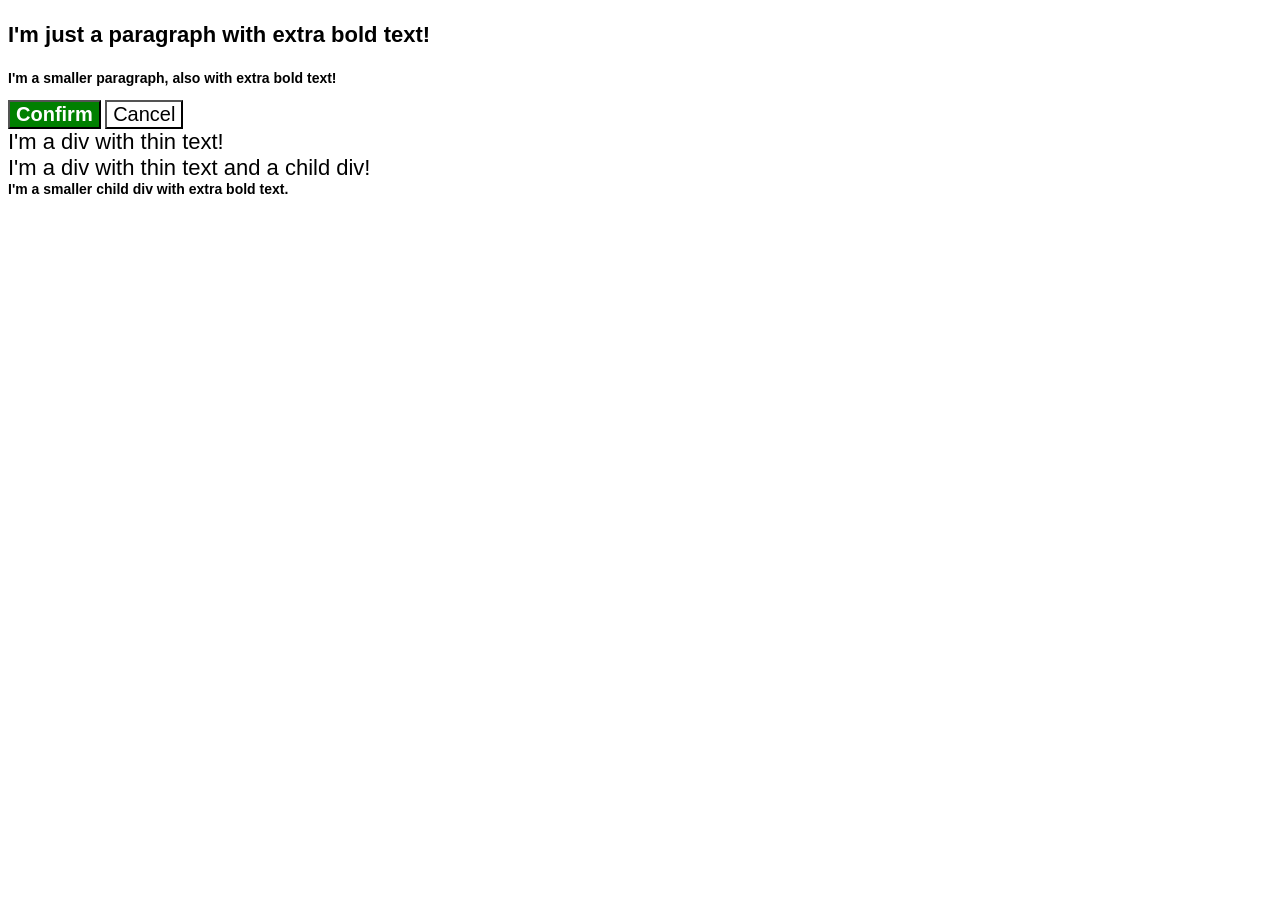
<file: foundations/cascade/01-cascade-fix/index.html>
<!DOCTYPE html>
<html lang="en">

<head>
  <meta charset="UTF-8">
  <meta http-equiv="X-UA-Compatible" content="IE=edge">
  <meta name="viewport" content="width=device-width, initial-scale=1.0">
  <title>Fix the Cascade</title>
  <link rel="stylesheet" href="style.css">
</head>

<body>
  <p class="para">I'm just a paragraph with extra bold text!</p>
  <p class="para small-para">I'm a smaller paragraph, also with extra bold text!</p>

  <button id="confirm-button" class="button confirm">Confirm</button>
  <button id="cancel-button" class="button cancel">Cancel</button>

  <div class="text">I'm a div with thin text!</div>
  <div class="text">I'm a div with thin text and a child div!
    <div class="text child">I'm a smaller child div with extra bold text.</div>
  </div>
</body>

</html>
</file>
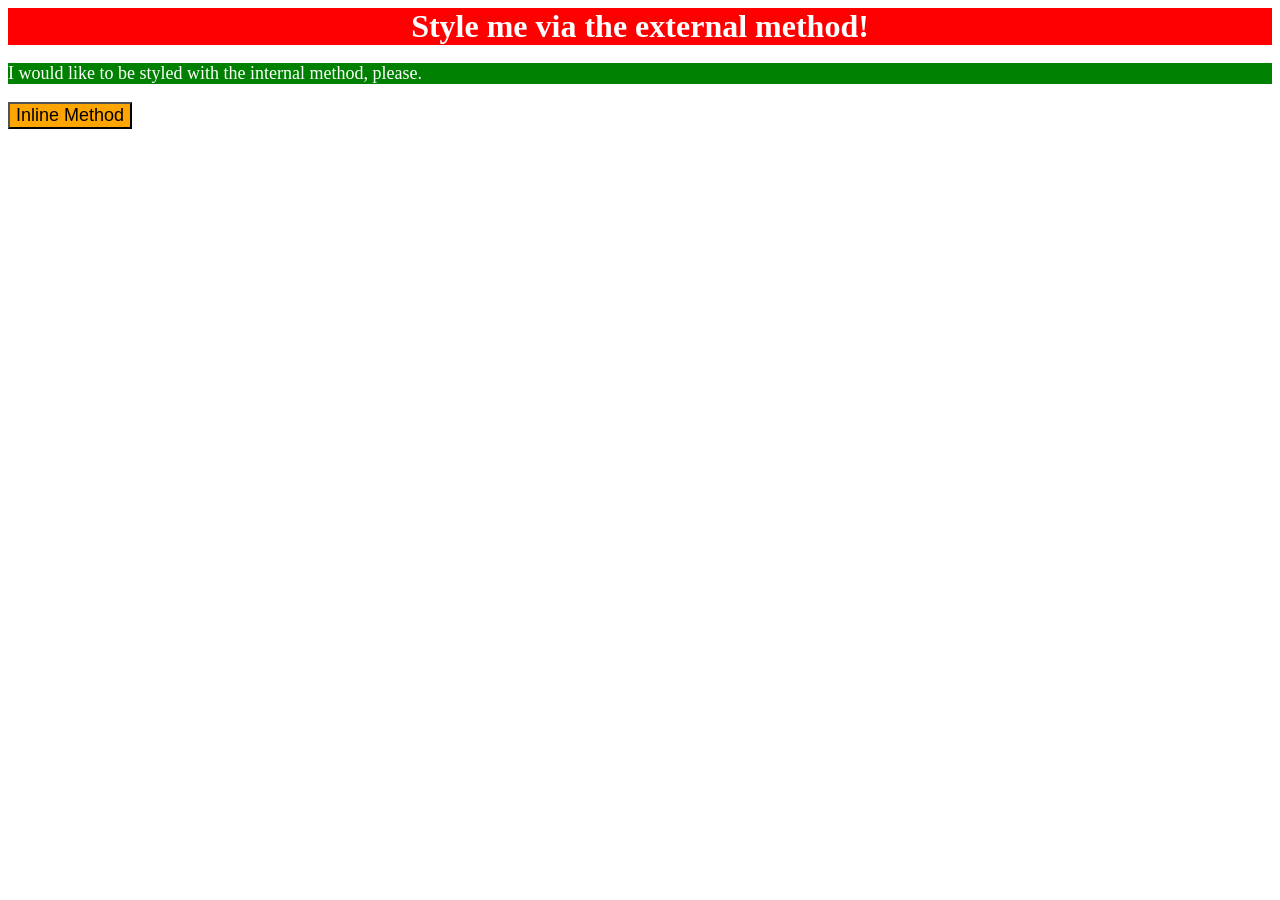
<file: foundations/intro-to-css/01-css-methods/index.html>
<!DOCTYPE html>
<html lang="en">

<head>
  <meta charset="UTF-8">
  <meta http-equiv="X-UA-Compatible" content="IE=edge">
  <meta name="viewport" content="width=device-width, initial-scale=1.0">
  <link rel="stylesheet" href="./styles.css">
  <title>Methods for Adding CSS</title>

  <style>
    p {
      background-color: green;
      color: white;
      font-size: 18px;
    }
  </style>
</head>

<body>
  <div id="external">Style me via the external method!</div>
  <p>I would like to be styled with the internal method, please.</p>
  <button style="background-color: orange; font-size: 18px;">Inline Method</button>
</body>

</html>
</file>
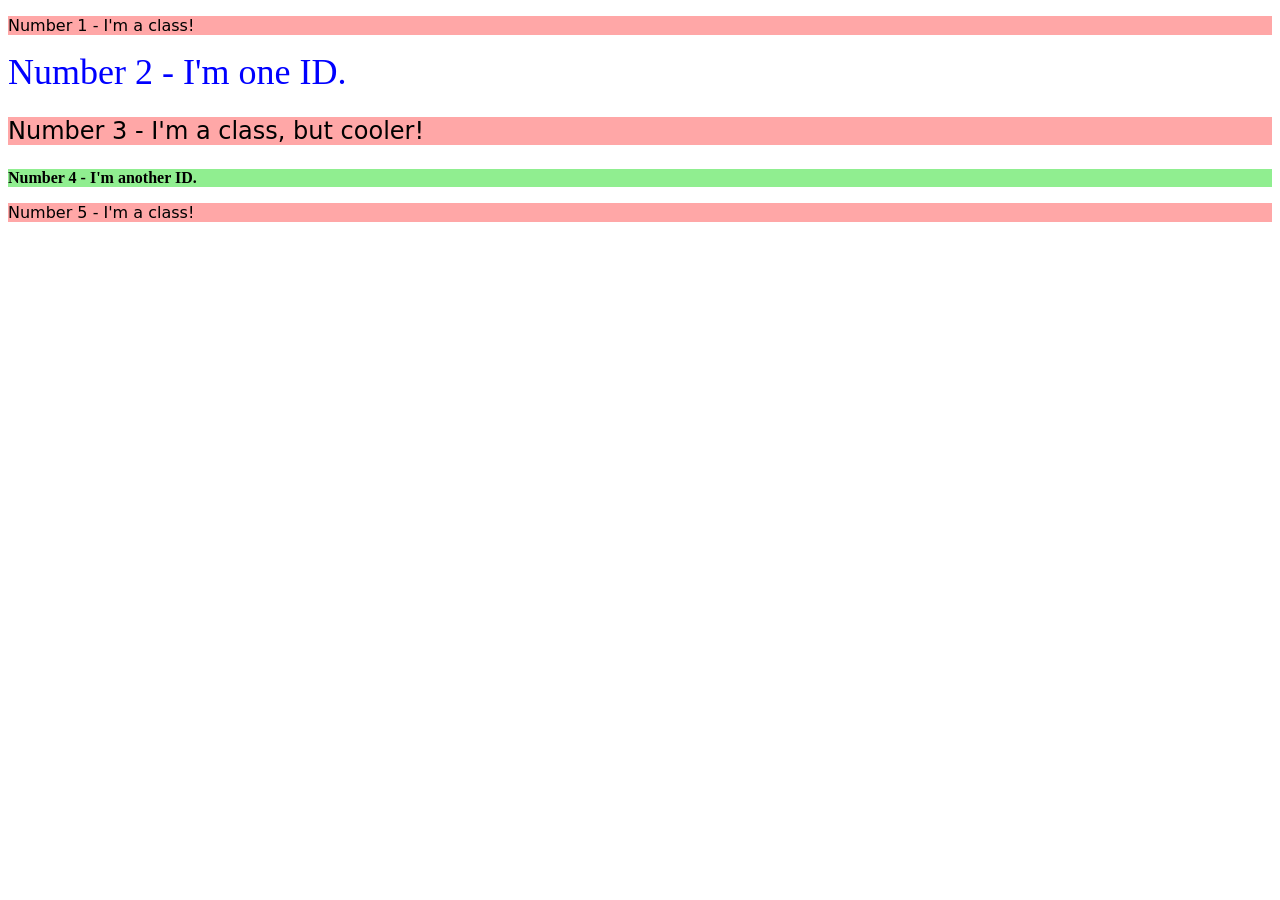
<file: foundations/intro-to-css/02-class-id-selectors/index.html>
<!DOCTYPE html>
<html lang="en">
  <head>
    <meta charset="UTF-8">
    <meta http-equiv="X-UA-Compatible" content="IE=edge">
    <meta name="viewport" content="width=device-width, initial-scale=1.0">
    <title>Class and ID Selectors</title>
    <link rel="stylesheet" href="./style.css">
  </head>
  <body>
    <p class="odd-element">Number 1 - I'm a class!</p>
    <div id="second-element">Number 2 - I'm one ID.</div>
    <p class="odd-element" id="third-element">Number 3 - I'm a class, but cooler!</p>
    <div id="fourth-element">Number 4 - I'm another ID.</div>
    <p class="odd-element">Number 5 - I'm a class!</p>
  </body>
</html>
</file>
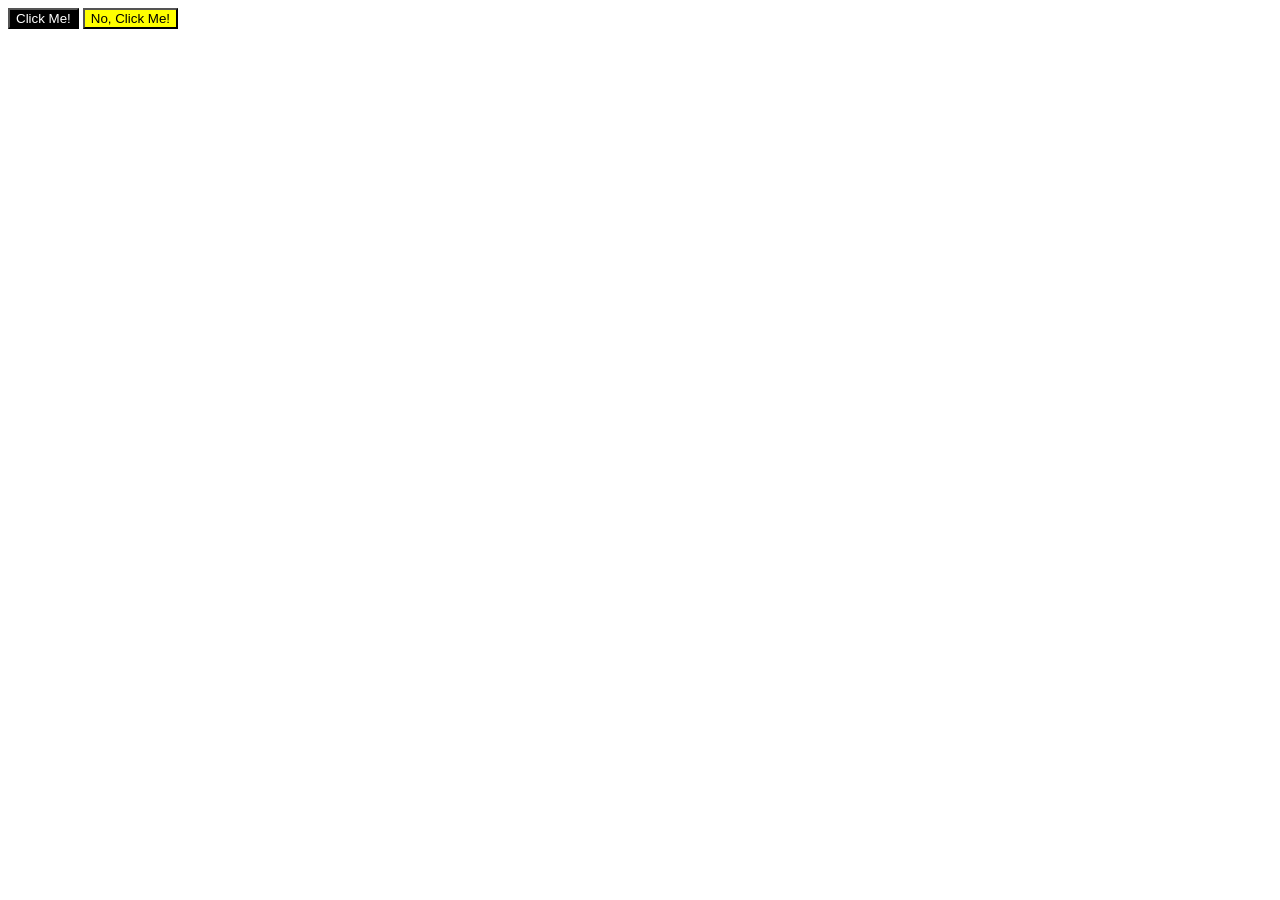
<file: foundations/intro-to-css/03-grouping-selectors/index.html>
<!DOCTYPE html>
<html lang="en">
  <head>
    <meta charset="UTF-8">
    <meta http-equiv="X-UA-Compatible" content="IE=edge">
    <meta name="viewport" content="width=device-width, initial-scale=1.0">
    <title>Grouping Selectors</title>
    <link rel="stylesheet" href="style.css">
  </head>
  <body>
    <button id="button-one">Click Me!</button>
    <button id="button-two">No, Click Me!</button>
  </body>
</html>
</file>
<file: foundations/cascade/01-cascade-fix/style.css>
body {
  font-family: Arial, Helvetica, sans-serif;
}

.para,
.small-para {
  color: hsl(0, 0%, 0%);
  font-weight: 800;
}

.para {
  font-size: 22px;
}

.small-para {
  font-size: 14px;
  font-weight: 800;
}

.button {
  background-color: rgb(255, 255, 255);
  color: rgb(0, 0, 0);
  font-size: 20px;
}

.confirm {
  background: green;
  color: white;
  font-weight: bold;
} 

.text.child {
  color: rgb(0, 0, 0);
  font-weight: 800;
  font-size: 14px;
}

div.text {
  color: rgb(0, 0, 0);
  font-size: 22px;
  font-weight: 100;
}
</file>
<file: foundations/intro-to-css/01-css-methods/styles.css>
#external {
    color: white;
    background-color: red;
    font-size: 32px;
    font-weight: bold;
    text-align: center;
}
</file>
<file: foundations/intro-to-css/02-class-id-selectors/style.css>
/* Add CSS Styling */
.odd-element {
    font-family: 'Verdana', 'DejaVu Sans', sans-serif;
    background-color: #FFA7A7;
}

#second-element {
    color: blue;
    font-size: 36px;
}

#third-element {
    font-size: 24px;
}

#fourth-element {
    background-color: lightgreen;
    font-weight: bold
}
</file>
<file: foundations/intro-to-css/03-grouping-selectors/style.css>
/* Add CSS Styling */
button {
    font-family: 'Helvetica', 'Times New Roman', sans-serif;
}

#button-one {
    background-color: black;
    color: white;
}

#button-two {
    background-color: yellow;
}
</file>
